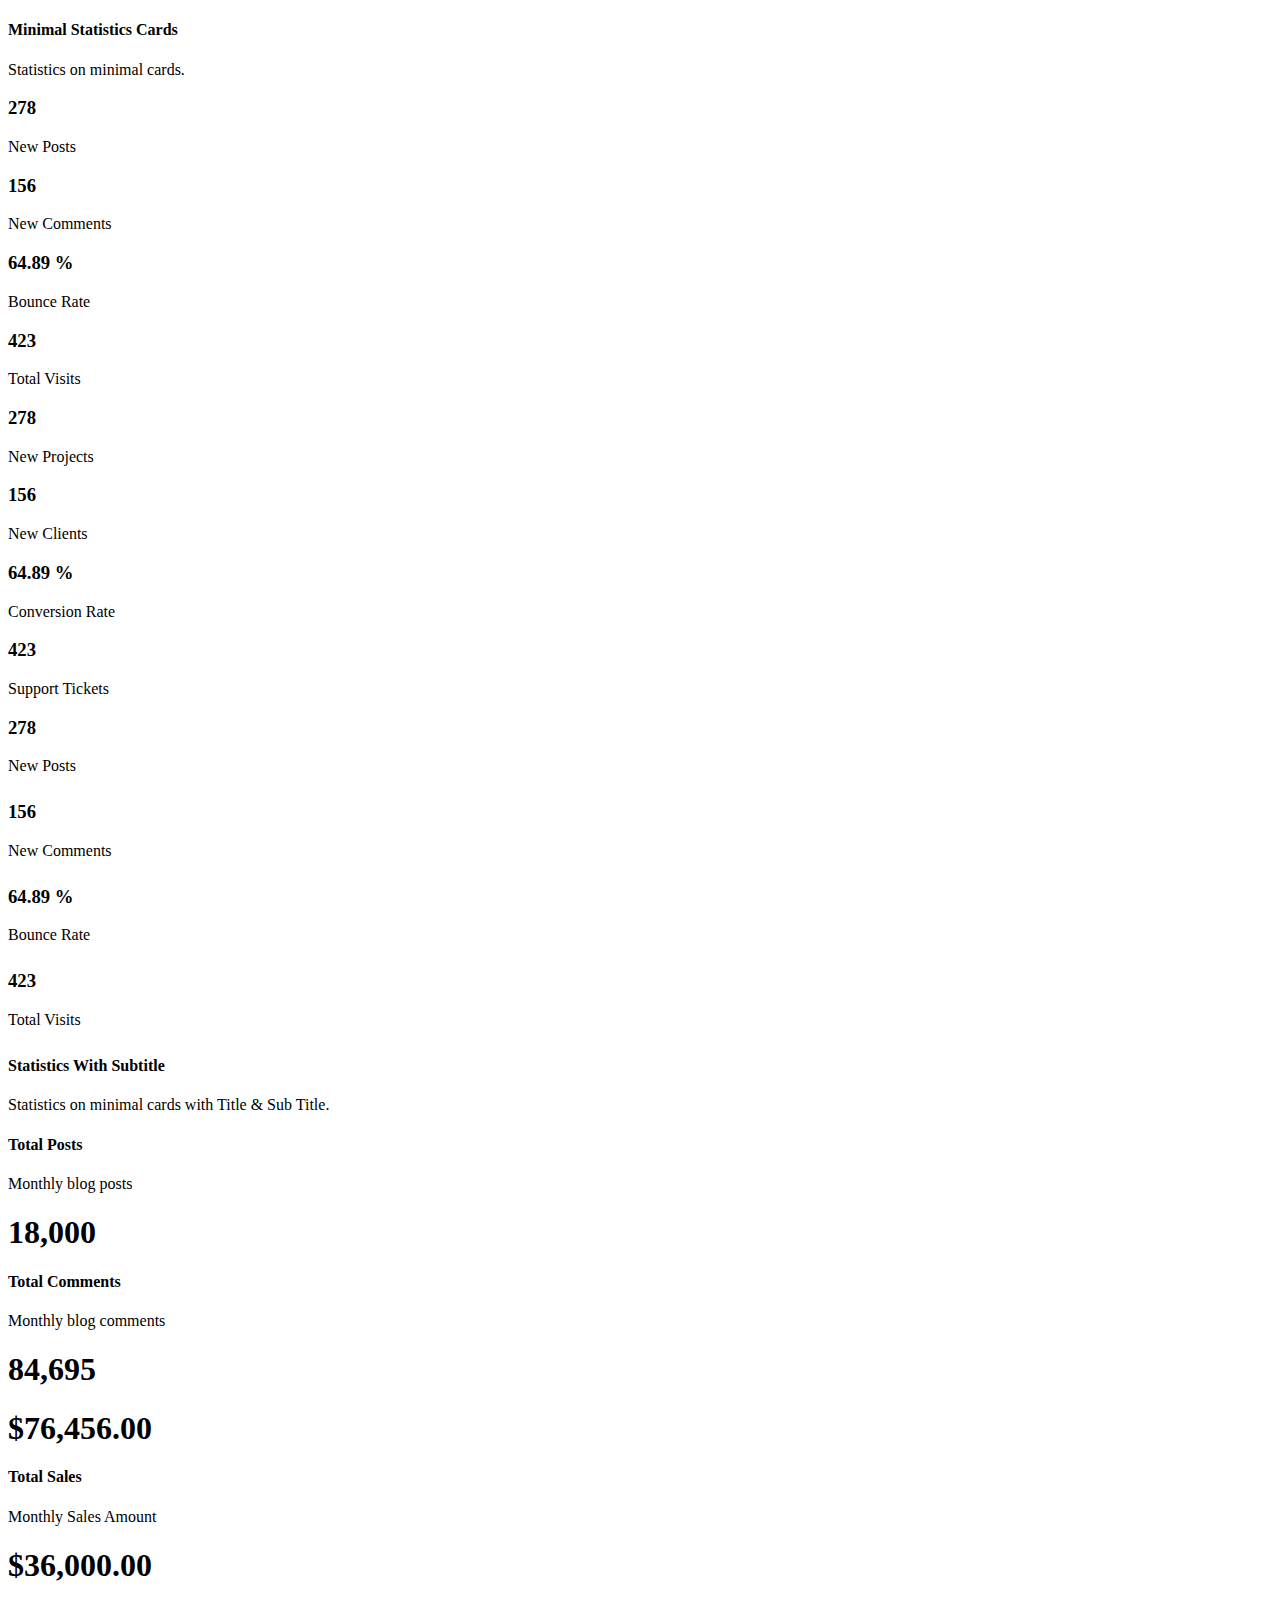
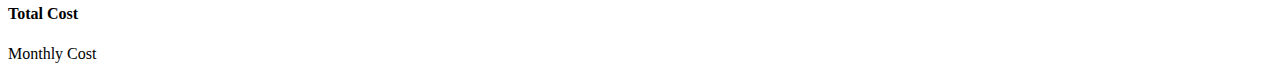
<file: src/main/resources/templates/normal/index.html>
<!doctype html>
<html lang="en" xmlns:th="http://www.thymeleaf.org" th:replace="normal/base::layout(~{::section})">
<head>
	<meta charset="UTF-8" />
	<title>Dashboard</title>
</head>
<body>

<!-- this will put into the content of base.html -->
<section>

 <!-- Dashboard links -->
    <link href="https://fonts.googleapis.com/css?family=Montserrat&display=swap" rel="stylesheet">
<link rel="stylesheet" type="text/css" href="https://pixinvent.com/stack-responsive-bootstrap-4-admin-template/app-assets/fonts/simple-line-icons/style.min.css">
<link rel="stylesheet" type="text/css" href="https://pixinvent.com/stack-responsive-bootstrap-4-admin-template/app-assets/fonts/simple-line-icons/style.min.css">

<div class="grey-bg container-fluid">
  <section id="minimal-statistics">
    <div class="row">
    			   <!-- Error message alert -->
    <div th:if="${session.message}" class="alert text-center"  th:classappend="${'alert-'+session.message.type}" role="alert">
       <span th:text="${session.message.content}"></span>
       <th:block th:text="${#session.removeAttribute('message')}"></th:block>
    </div>
    
      <div class="col-12 mt-3 mb-1">
        <h4 class="text-uppercase">Minimal Statistics Cards</h4>
        <p>Statistics on minimal cards.</p>
      </div>
    </div>
    <div class="row">
      <div class="col-xl-3 col-sm-6 col-12"> 
        <div class="card">
          <div class="card-content">
            <div class="card-body">
              <div class="media d-flex">
                <div class="align-self-center">
                  <i class="icon-pencil primary font-large-2 float-left"></i>
                </div>
                <div class="media-body text-right">
                  <h3>278</h3>
                  <span>New Posts</span>
                </div>
              </div>
            </div>
          </div>
        </div>
      </div>
      <div class="col-xl-3 col-sm-6 col-12">
        <div class="card">
          <div class="card-content">
            <div class="card-body">
              <div class="media d-flex">
                <div class="align-self-center">
                  <i class="icon-speech warning font-large-2 float-left"></i>
                </div>
                <div class="media-body text-right">
                  <h3>156</h3>
                  <span>New Comments</span>
                </div>
              </div>
            </div>
          </div>
        </div>
      </div>
      <div class="col-xl-3 col-sm-6 col-12">
        <div class="card">
          <div class="card-content">
            <div class="card-body">
              <div class="media d-flex">
                <div class="align-self-center">
                  <i class="icon-graph success font-large-2 float-left"></i>
                </div>
                <div class="media-body text-right">
                  <h3>64.89 %</h3>
                  <span>Bounce Rate</span>
                </div>
              </div>
            </div>
          </div>
        </div>
      </div>
      <div class="col-xl-3 col-sm-6 col-12">
        <div class="card">
          <div class="card-content">
            <div class="card-body">
              <div class="media d-flex">
                <div class="align-self-center">
                  <i class="icon-pointer danger font-large-2 float-left"></i>
                </div>
                <div class="media-body text-right">
                  <h3>423</h3>
                  <span>Total Visits</span>
                </div>
              </div>
            </div>
          </div>
        </div>
      </div>
    </div>
  
    <div class="row">
      <div class="col-xl-3 col-sm-6 col-12">
        <div class="card">
          <div class="card-content">
            <div class="card-body">
              <div class="media d-flex">
                <div class="media-body text-left">
                  <h3 class="danger">278</h3>
                  <span>New Projects</span>
                </div>
                <div class="align-self-center">
                  <i class="icon-rocket danger font-large-2 float-right"></i>
                </div>
              </div>
            </div>
          </div>
        </div>
      </div>
      <div class="col-xl-3 col-sm-6 col-12">
        <div class="card">
          <div class="card-content">
            <div class="card-body">
              <div class="media d-flex">
                <div class="media-body text-left">
                  <h3 class="success">156</h3>
                  <span>New Clients</span>
                </div>
                <div class="align-self-center">
                  <i class="icon-user success font-large-2 float-right"></i>
                </div>
              </div>
            </div>
          </div>
        </div>
      </div>
  
      <div class="col-xl-3 col-sm-6 col-12">
        <div class="card">
          <div class="card-content">
            <div class="card-body">
              <div class="media d-flex">
                <div class="media-body text-left">
                  <h3 class="warning">64.89 %</h3>
                  <span>Conversion Rate</span>
                </div>
                <div class="align-self-center">
                  <i class="icon-pie-chart warning font-large-2 float-right"></i>
                </div>
              </div>
            </div>
          </div>
        </div>
      </div>
      <div class="col-xl-3 col-sm-6 col-12">
        <div class="card">
          <div class="card-content">
            <div class="card-body">
              <div class="media d-flex">
                <div class="media-body text-left">
                  <h3 class="primary">423</h3>
                  <span>Support Tickets</span>
                </div>
                <div class="align-self-center">
                  <i class="icon-support primary font-large-2 float-right"></i>
                </div>
              </div>
            </div>
          </div>
        </div>
      </div>
    </div>
  
    <div class="row">
      <div class="col-xl-3 col-sm-6 col-12">
        <div class="card">
          <div class="card-content">
            <div class="card-body">
              <div class="media d-flex">
                <div class="media-body text-left">
                  <h3 class="primary">278</h3>
                  <span>New Posts</span>
                </div>
                <div class="align-self-center">
                  <i class="icon-book-open primary font-large-2 float-right"></i>
                </div>
              </div>
              <div class="progress mt-1 mb-0" style="height: 7px;">
                <div class="progress-bar bg-primary" role="progressbar" style="width: 80%" aria-valuenow="80" aria-valuemin="0" aria-valuemax="100"></div>
              </div>
            </div>
          </div>
        </div>
      </div>
      <div class="col-xl-3 col-sm-6 col-12">
        <div class="card">
          <div class="card-content">
            <div class="card-body">
              <div class="media d-flex">
                <div class="media-body text-left">
                  <h3 class="warning">156</h3>
                  <span>New Comments</span>
                </div>
                <div class="align-self-center">
                  <i class="icon-bubbles warning font-large-2 float-right"></i>
                </div>
              </div>
              <div class="progress mt-1 mb-0" style="height: 7px;">
                <div class="progress-bar bg-warning" role="progressbar" style="width: 35%" aria-valuenow="35" aria-valuemin="0" aria-valuemax="100"></div>
              </div>
            </div>
          </div>
        </div>
      </div>
  
      <div class="col-xl-3 col-sm-6 col-12">
        <div class="card">
          <div class="card-content">
            <div class="card-body">
              <div class="media d-flex">
                <div class="media-body text-left">
                  <h3 class="success">64.89 %</h3>
                  <span>Bounce Rate</span>
                </div>
                <div class="align-self-center">
                  <i class="icon-cup success font-large-2 float-right"></i>
                </div>
              </div>
              <div class="progress mt-1 mb-0" style="height: 7px;">
                <div class="progress-bar bg-success" role="progressbar" style="width: 60%" aria-valuenow="60" aria-valuemin="0" aria-valuemax="100"></div>
              </div>
            </div>
          </div>
        </div>
      </div>
      <div class="col-xl-3 col-sm-6 col-12">
        <div class="card">
          <div class="card-content">
            <div class="card-body">
              <div class="media d-flex">
                <div class="media-body text-left">
                  <h3 class="danger">423</h3>
                  <span>Total Visits</span>
                </div>
                <div class="align-self-center">
                  <i class="icon-direction danger font-large-2 float-right"></i>
                </div>
              </div>
              <div class="progress mt-1 mb-0" style="height: 7px;">
                <div class="progress-bar bg-danger" role="progressbar" style="width: 40%" aria-valuenow="40" aria-valuemin="0" aria-valuemax="100"></div>
              </div>
            </div>
          </div>
        </div>
      </div>
    </div>
  </section>
  
  <section id="stats-subtitle">
  <div class="row">
    <div class="col-12 mt-3 mb-1">
      <h4 class="text-uppercase">Statistics With Subtitle</h4>
      <p>Statistics on minimal cards with Title &amp; Sub Title.</p>
    </div>
  </div>

  <div class="row">
    <div class="col-xl-6 col-md-12">
      <div class="card overflow-hidden">
        <div class="card-content">
          <div class="card-body cleartfix">
            <div class="media align-items-stretch">
              <div class="align-self-center">
                <i class="icon-pencil primary font-large-2 mr-2"></i>
              </div>
              <div class="media-body">
                <h4>Total Posts</h4>
                <span>Monthly blog posts</span>
              </div>
              <div class="align-self-center">
                <h1>18,000</h1>
              </div>
            </div>
          </div>
        </div>
      </div>
    </div>

    <div class="col-xl-6 col-md-12">
      <div class="card">
        <div class="card-content">
          <div class="card-body cleartfix">
            <div class="media align-items-stretch">
              <div class="align-self-center">
                <i class="icon-speech warning font-large-2 mr-2"></i>
              </div>
              <div class="media-body">
                <h4>Total Comments</h4>
                <span>Monthly blog comments</span>
              </div>
              <div class="align-self-center"> 
                <h1>84,695</h1>
              </div>
            </div>
          </div>
        </div>
      </div>
    </div>
  </div>

  <div class="row">
    <div class="col-xl-6 col-md-12">
      <div class="card">
        <div class="card-content">
          <div class="card-body cleartfix">
            <div class="media align-items-stretch">
              <div class="align-self-center">
                <h1 class="mr-2">$76,456.00</h1>
              </div>
              <div class="media-body">
                <h4>Total Sales</h4>
                <span>Monthly Sales Amount</span>
              </div>
              <div class="align-self-center">
                <i class="icon-heart danger font-large-2"></i>
              </div>
            </div>
          </div>
        </div>
      </div>
    </div>

    <div class="col-xl-6 col-md-12">
      <div class="card">
        <div class="card-content">
          <div class="card-body cleartfix">
            <div class="media align-items-stretch">
              <div class="align-self-center">
                <h1 class="mr-2">$36,000.00</h1>
              </div>
              <div class="media-body">
                <h4>Total Cost</h4>
                <span>Monthly Cost</span>
              </div>
              <div class="align-self-center">
                <i class="icon-wallet success font-large-2"></i>
              </div>
            </div>
          </div>
        </div>
      </div>
    </div>
  </div>
</section>
</div>


<script>
$(document).ready( () =>{
  $(".item").removeClass("active");
  $("#home-link").addClass("active");
})
</script>

</section>
	
</body>
</html>
</file>
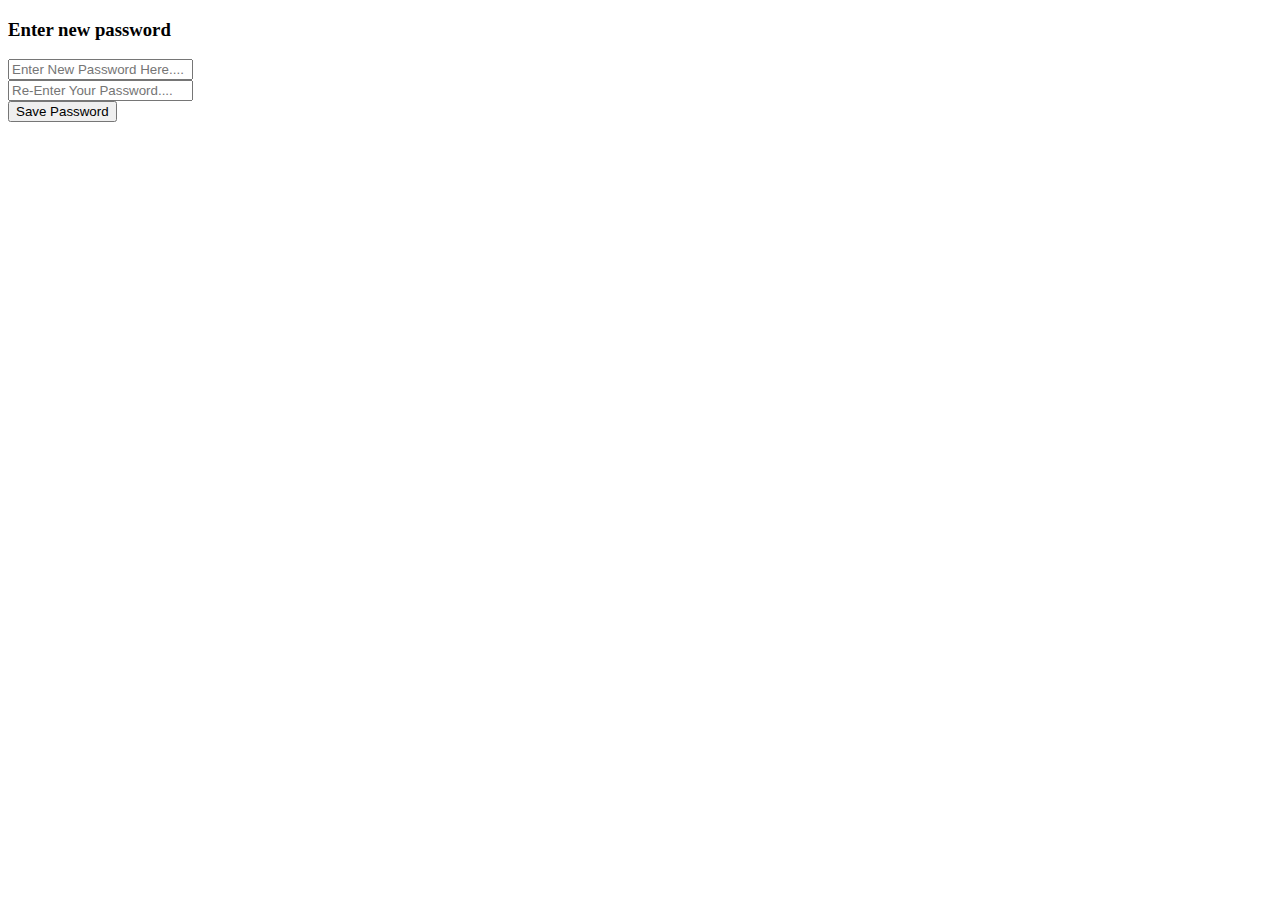
<file: src/main/resources/templates/change_password.html>
<!doctype html>
<html lang="en" xmlns:th="http://www.thymeleaf.org" th:replace="base::layout(~{::section})">
<head>
	<meta charset="UTF-8" />
	<title>About</title>
</head>
<body>

<!-- this will put into the content of base.html -->
<section>

<div id="login">
        <div class="container">
            <div id="login-row" class="row justify-content-center align-items-center">
                <div id="login-column" class="col-md-6">
                    <div id="login-box" style="height: 280px" class="col-md-12">
                    
                            <!-- Error message alert -->
    <div th:if="${session.message}" class="alert text-center m-3"  th:classappend="${'alert-'+session.message.type}" role="alert">
       <span th:text="${session.message.content}"></span>
       <th:block th:text="${#session.removeAttribute('message')}"></th:block>
    </div>
            
                    
                       <h3 class="text-center m-3">Enter new password</h3>
                        <form action="" th:action="@{/change-password}" method="post">
                        
                         <div class="form-group">
                         
                         <input name="newPassword" required type="password"  class="form-control" placeholder="Enter New Password Here...."/>
                         
                         </div>
                      
                           <div class="form-group">
                         
                         <input name="reEnterNewPassword" required type="password"  class="form-control" placeholder="Re-Enter Your Password...."/>
                         
                         </div>
                         
                         <div class="container text-center">
                          <button class="btn btn-success px-4">Save Password</button>
                         </div>
                        
                        </form>
                       
                    </div>
                </div>
            </div>
        </div>
    </div>

</section>
	
</body>
</html>
</file>
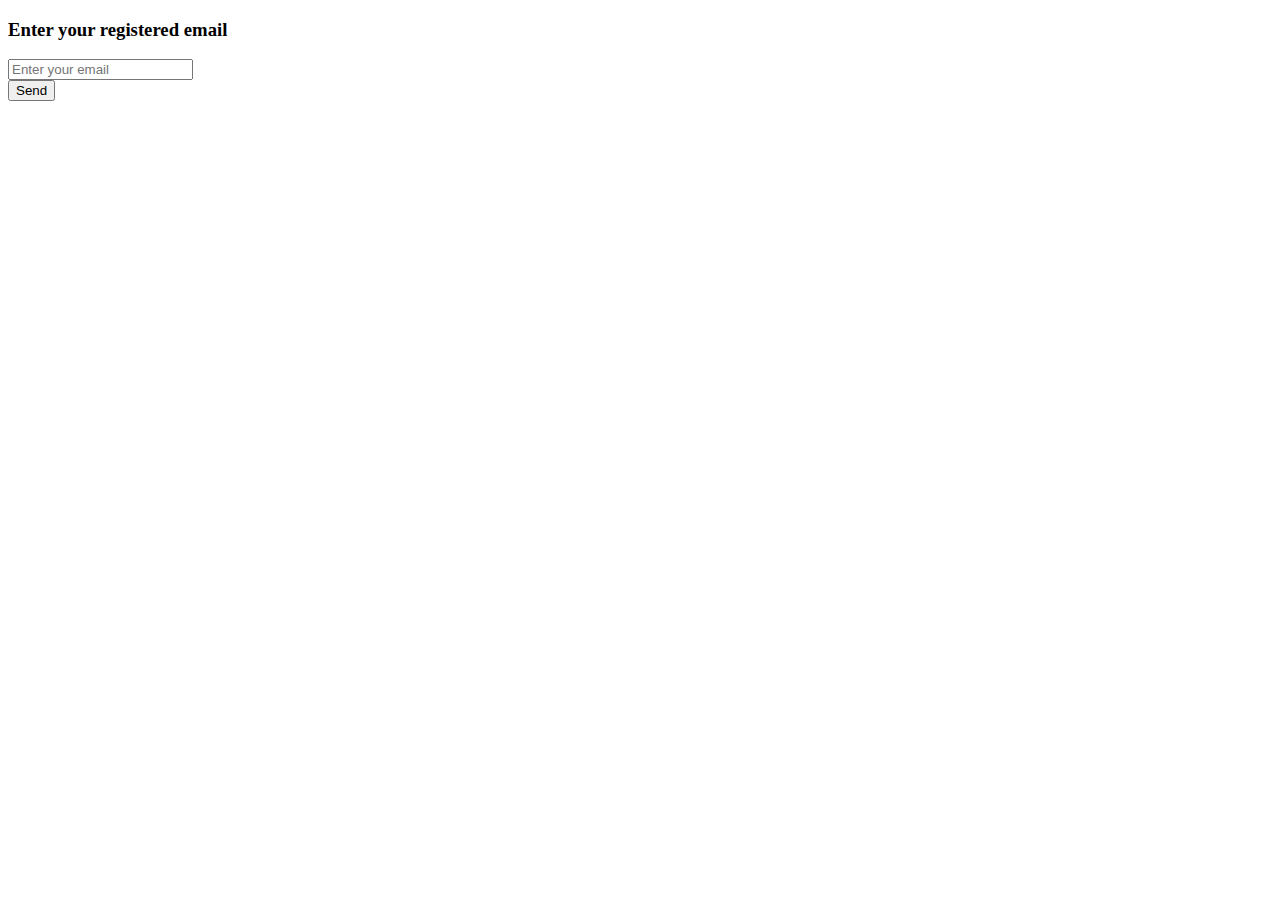
<file: src/main/resources/templates/forgot.html>
<!doctype html>
<html lang="en" xmlns:th="http://www.thymeleaf.org" th:replace="base::layout(~{::section})">
<head>
	<meta charset="UTF-8" />
	<title>About</title>
</head>
<body>

<!-- this will put into the content of base.html -->
<section>

<div id="login">
        <div class="container">
            <div id="login-row" class="row justify-content-center align-items-center">
                <div id="login-column" class="col-md-6">
                    <div id="login-box" style="height: 250px" class="col-md-12">
                    
                                           <!-- Error message alert -->
    <div th:if="${session.message}" class="alert text-center m-3"  th:classappend="${'alert-'+session.message.type}" role="alert">
       <span th:text="${session.message.content}"></span>
       <th:block th:text="${#session.removeAttribute('message')}"></th:block>
    </div>
            
                       
                       <h3 class="text-center m-3">Enter your registered email</h3>
                       
                        
                        <form action="" th:action="@{/send-otp}" method="post">
                        
                         <div class="form-group">
                         
                         <input name="email" required type="email"  class="form-control" placeholder="Enter your email"/>
                         
                         </div>
                         
                         <div class="container text-center">
                          <button class="btn btn-primary px-4">Send</button>
                         </div>
                        
                        </form>
                       
                    </div>
                </div>
            </div>
        </div>
    </div>

</section>
	
</body>
</html>
</file>
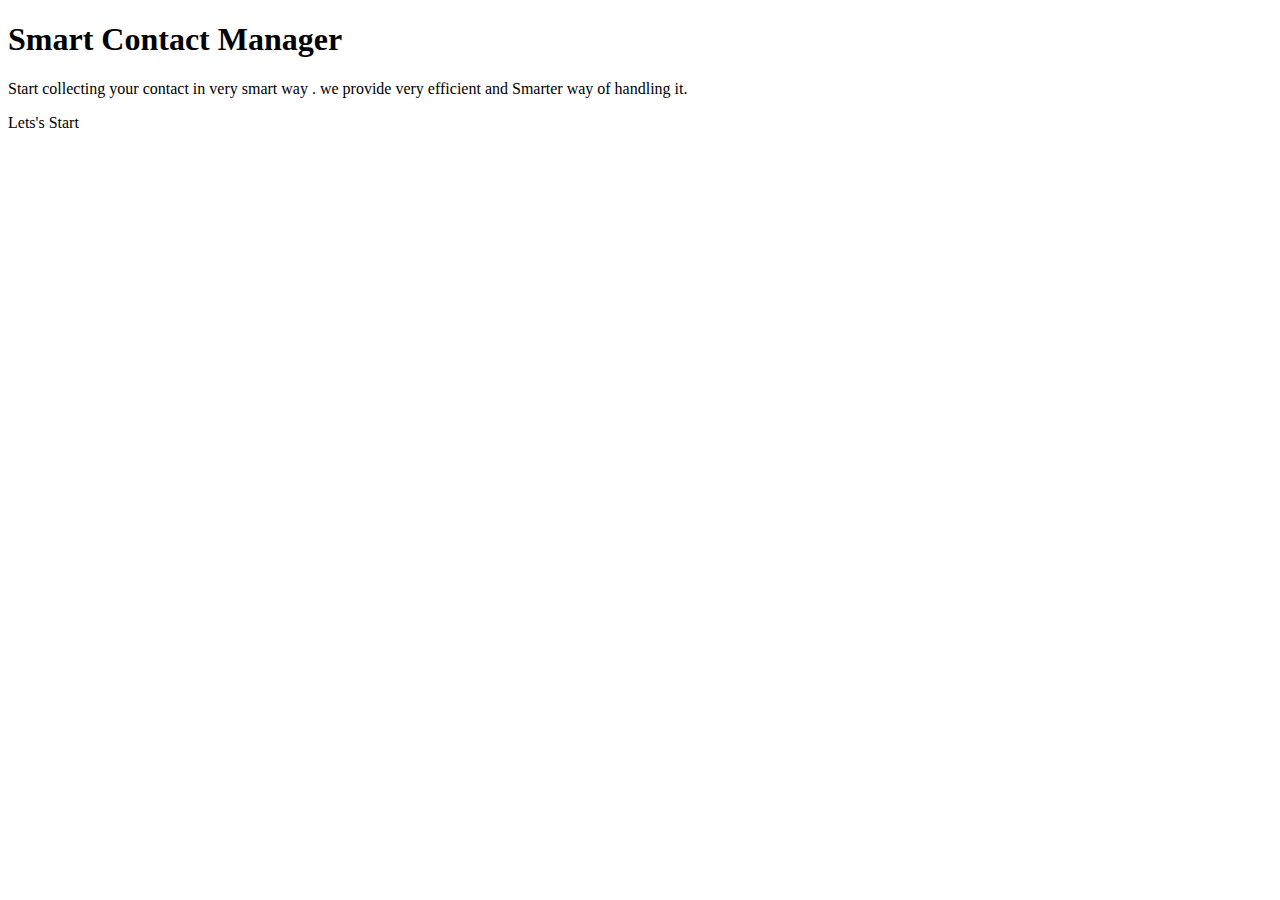
<file: src/main/resources/templates/home.html>
<!doctype html>
<html lang="en" xmlns:th="http://www.thymeleaf.org" th:replace="base::layout(~{::section})">
<head>
	<meta charset="UTF-8" />
	<title>home</title>
</head>
<body>

<!-- this will put into the content of base.html -->
<section class="banner d-flex justify-content-center align-items-center">
<div class="text-center">
<h1 class="font-weight-bold">Smart Contact Manager</h1>
<p>
Start collecting your contact in very smart way . we provide very efficient
and Smarter way of handling it.
</p>
<a th:href="@{/user/index}" class="btn btn-lg bg-primary text-white">Lets's Start</a>
</div>
</section >
	
</body>
</html>
</file>
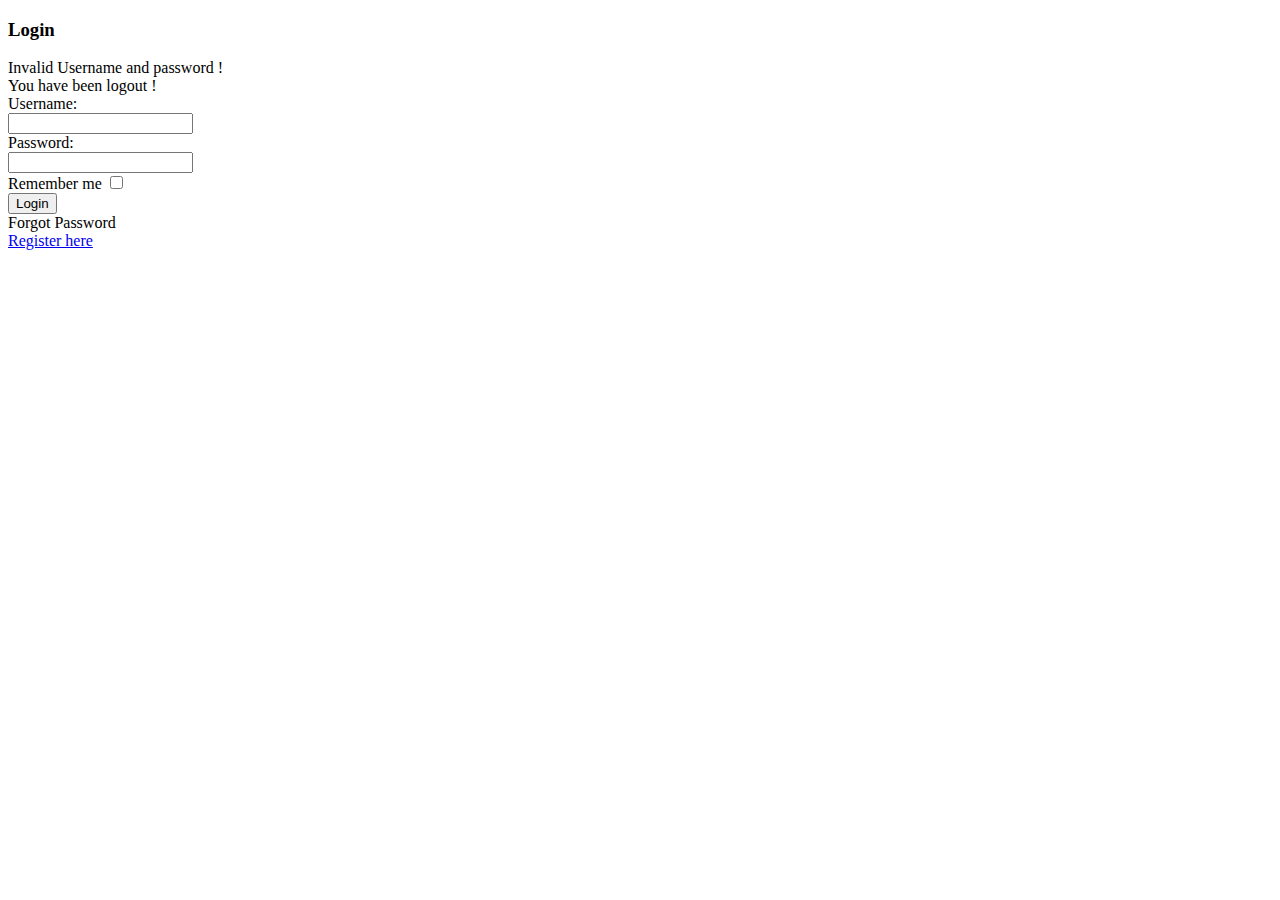
<file: src/main/resources/templates/loginForm.html>
<!doctype html>
<html lang="en" xmlns:th="http://www.thymeleaf.org" th:replace="base::layout(~{::section})">
<head>
	<meta charset="UTF-8" />
	<title>About</title>
</head>
<body>

<!-- this will put into the content of base.html -->
<section>

<div id="login">
        <div class="container">
            <div id="login-row" class="row justify-content-center align-items-center">
                <div id="login-column" class="col-md-6">
                    <div id="login-box" style="height: 460px;" class="col-md-12">
                    
               <!-- Error message alert -->
    <div th:if="${session.message}" class="alert text-center m-3"  th:classappend="${'alert-'+session.message.type}" role="alert">
       <span th:text="${session.message.content}"></span>
       <th:block th:text="${#session.removeAttribute('message')}"></th:block>
    </div>
            
                    
                        <form id="login-form" class="form" th:action="@{/dologin}" method="post">
                            <h3 class="text-center text-info">Login</h3>
                            
                            
                            <div th:if="${param.error}" class="alert alert-danger">
                              Invalid Username and password !
                            </div>
                            
                             <div th:if="${param.logout}" class="alert alert-success">
                              You have been logout !
                            </div>
                            
                            
                            <div class="form-group">
                                <label for="username" class="text-info">Username:</label><br>
                                <input type="text" name="username" id="username" class="form-control">
                            </div>
                            <div class="form-group">
                                <label for="password" class="text-info">Password:</label><br>
                                <input type="password" name="password" id="password" class="form-control">
                            </div>
                            <div class="form-group">
                                <label for="remember-me" class="text-info"><span>Remember me</span> <span><input id="remember-me" name="remember-me" type="checkbox"></span></label><br>
                                <input type="submit" name="submit" class="btn btn-info btn-md" value="Login">
                            </div>
                            
                            <div class="container float-right">
                            <a th:href="@{/forgot-password}">Forgot Password</a>
                            </div>
                            <div id="register-link" class="text-right">
                                <a href="/signup/" class="text-info">Register here</a>
                            </div>
                        </form>
                    </div>
                </div>
            </div>
        </div>
    </div>

</section>
	
</body>
</html>
</file>
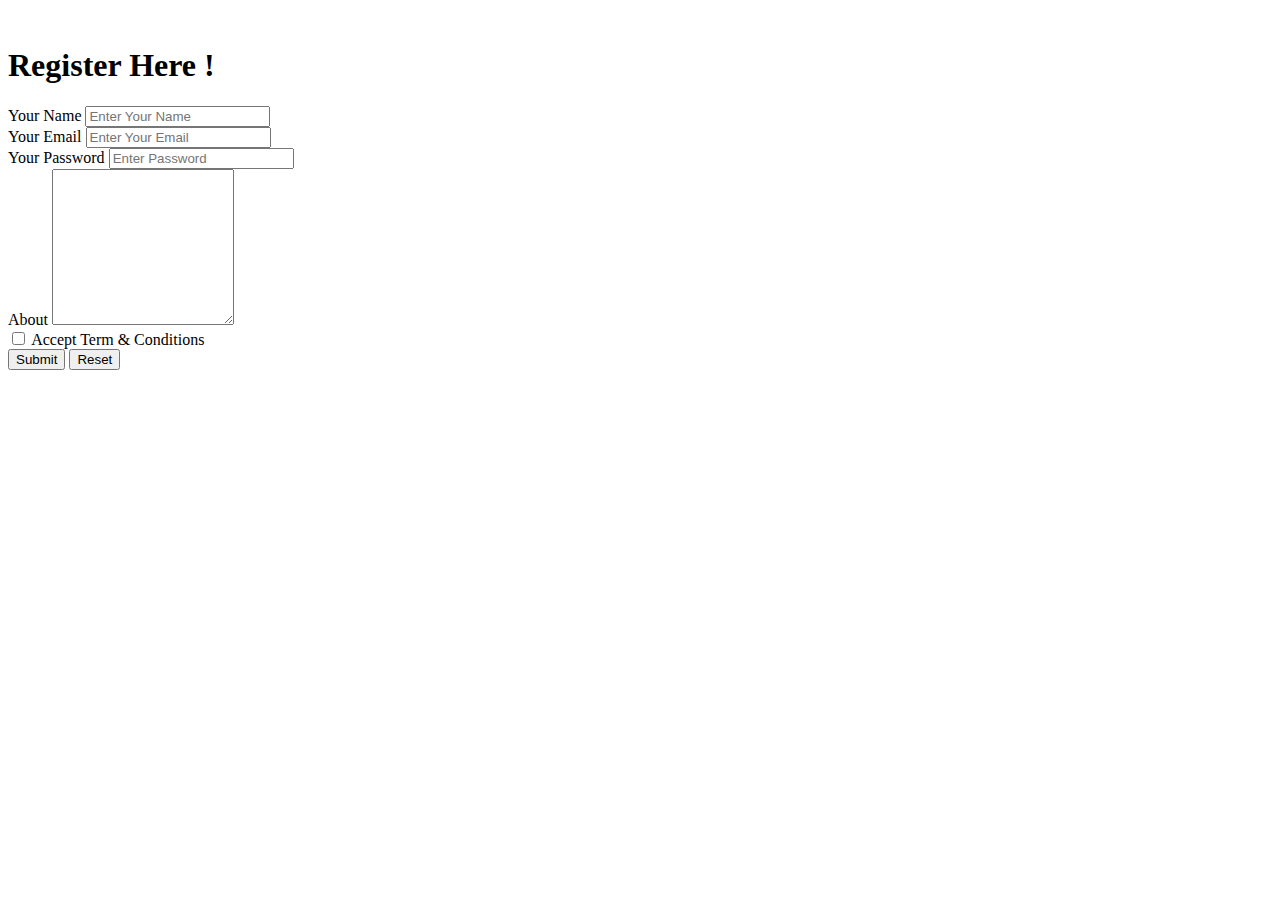
<file: src/main/resources/templates/signup.html>
<!doctype html>
<html lang="en" xmlns:th="http://www.thymeleaf.org" th:replace="base::layout(~{::section})">
<head>
	<meta charset="UTF-8" />
	<title>Signup</title>
</head>
<body>

<!-- this will put into the content of base.html -->
<section>
<div class="container mt-4">
	<div class="row">
	
	<div class="col-md-8 offset-md-2">
	
	<div class="my-card">
	
	<div class="text-center">
	<img th:src="@{/image/add.png}" style="width: 80px" alt="" />
	</div>
	
	<h1 class="text-center">
	Register Here !
	</h1>
	
	<div th:if="${session.message}" th:classappend="${session.message.type}" class="alert"  role="alert">
          <p class="text-center" th:text="${session.message.content}"></p>
          <th:block th:text="${#session.removeAttribute('message')}"></th:block>
    </div>
	
	<form  th:action="@{/do_register}" method="post" th:object="${user}">
	
	<div class="form-group">
    <label for="exampleInputName">Your Name</label>
    <input th:value="${user.name}"  name="name" type="text" th:classappend="${#fields.hasErrors('name') ? 'is-invalid' : ''}" class="form-control" id="exampleInputName" aria-describedby="nameHelp" placeholder="Enter Your Name" required="required">
    
    <div class="invalid-feedback" th:each="e : ${#fields.errors('name')}" th:text="${e}">
   
    </div>
    </div>
  
  <div class="form-group">
    <label for="exampleInputEmail">Your Email</label>
    <input th:value="${user.email}" name="email" type="email" th:classappend="${#fields.hasErrors('email') ? 'is-invalid' : ''}" class="form-control" id="exampleInputEmail" aria-describedby="emailHelp" placeholder="Enter Your Email" required="required">
   <div class="invalid-feedback" th:each="e : ${#fields.errors('email')}" th:text="${e}">
    </div>
    </div>
    
    <div class="form-group">
    <label for="exampleInputEmail">Your Password</label>
    <input name="password" type="password" class="form-control" th:classappend="${#fields.hasErrors('password') ? 'is-invalid' : ''}" id="exampleInputEmail" aria-describedby="emailHelp" placeholder="Enter Password" required="required">
   <div class="invalid-feedback" th:each="e : ${#fields.errors('password')}" th:text="${e}">
    </div>
    </div>
    

    <div class="form-group">
    <label for="exampleInputTextArea">About</label>
    <textarea th:text="${user.about}" name="about"  placeholder="Enter something about yourself !" rows="10" class="form-control">
    </textarea>
    </div>
    
     <div class="form-check">
    <input name="agreement" type="checkbox" class="form-check-input" id="exampleCheck1">
    <label class="form-check-label" for="exampleCheck1">Accept Term & Conditions</label>
  </div>
  
  <div class="container text-center">
   <button type="submit" class="btn btn-lg bg-primary text-white">Submit</button>
   <button type="reset" class="btn btn-lg btn-danger text-white">Reset</button>
  </div>
	</form>
	
	</div>
	
	</div>
	
	</div>
</div>
</section>
	
</body>
</html>
</file>
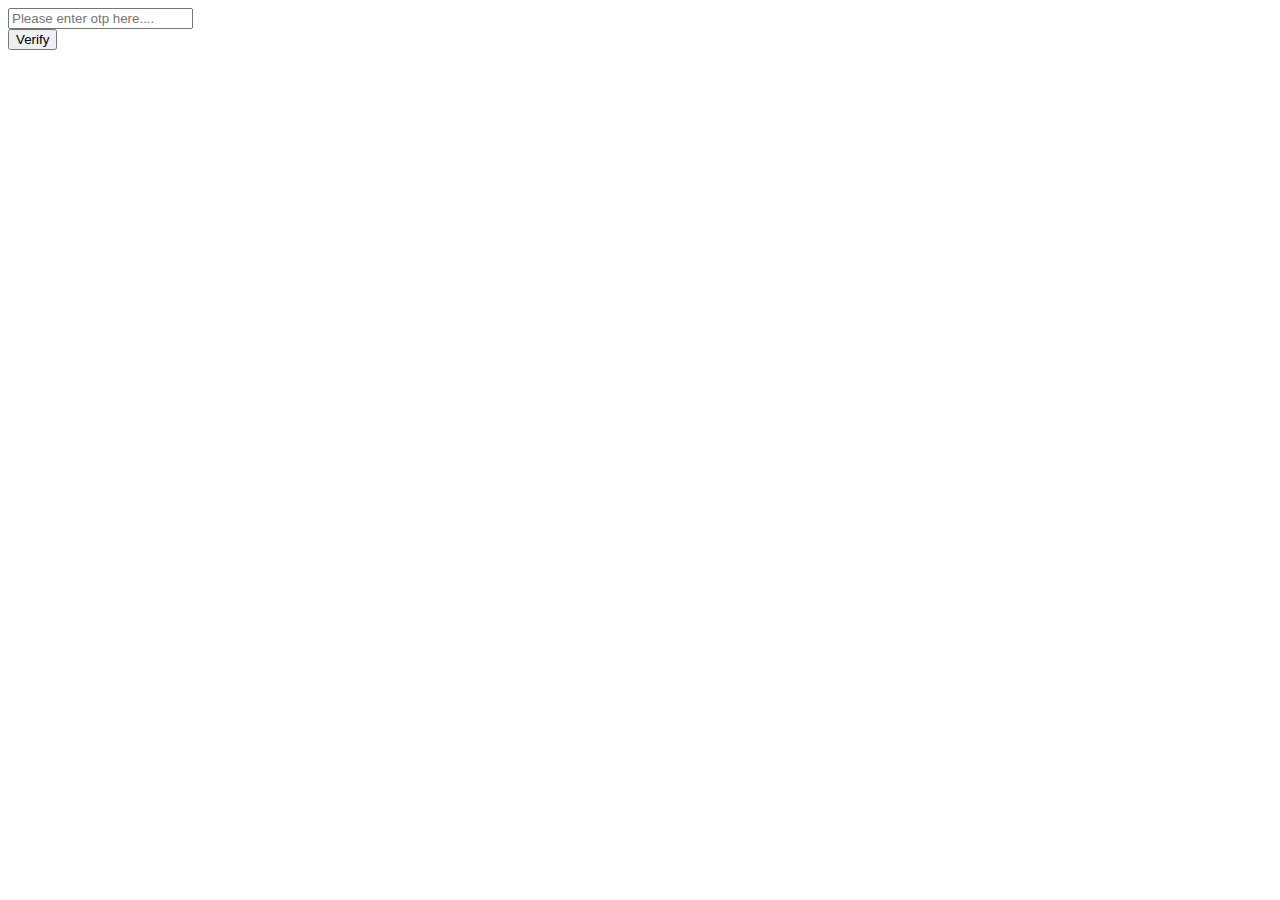
<file: src/main/resources/templates/verify_otp.html>
<!doctype html>
<html lang="en" xmlns:th="http://www.thymeleaf.org" th:replace="base::layout(~{::section})">
<head>
	<meta charset="UTF-8" />
	<title>About</title>
</head>
<body>

<!-- this will put into the content of base.html -->
<section>

<div id="login">
        <div class="container">
            <div id="login-row" class="row justify-content-center align-items-center">
                <div id="login-column" class="col-md-6">
                    <div id="login-box" style="height: 250px" class="col-md-12">
                       
                                 
                   <!-- Error message alert -->
    <div th:if="${session.message}" class="alert text-center m-3"  th:classappend="${'alert-'+session.message.type}" role="alert">
       <span th:text="${session.message.content}"></span>
       <th:block th:text="${#session.removeAttribute('message')}"></th:block>
    </div>
                        
                        <form action="" th:action="@{/check-otp}" method="post">
                        
                         
                         <div class="form-group">
                         
                         <input name="enteredOtp" required type="number"  class="form-control" placeholder="Please enter otp here...."/>
                         
                         </div>
                         
                         <div class="container text-center">
                          <button class="btn btn-success px-4">Verify</button>
                         </div>
                        
                        </form>
                       
                    </div>
                </div>
            </div>
        </div>
    </div>

</section>
	
</body>
</html>
</file>
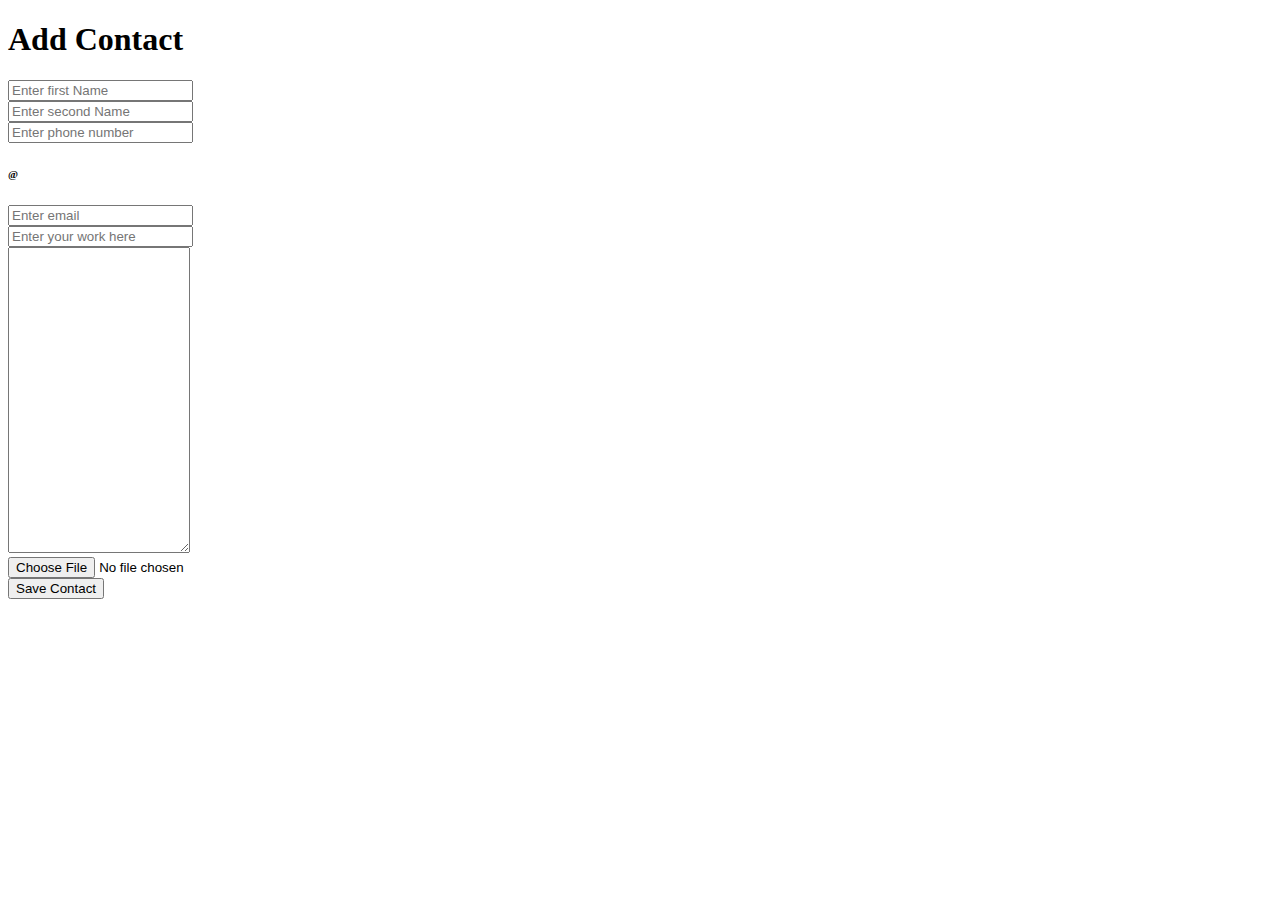
<file: src/main/resources/templates/normal/add_contact.html>
<!doctype html>
<html lang="en" xmlns:th="http://www.thymeleaf.org" th:replace="normal/base::layout(~{::section})">
<head>
	<meta charset="UTF-8" />
	<title>Add_contact</title>
</head>
<body>

<!-- this will put into the content of base.html -->
<section>


<div class="card mr-4">
	<div class="card-body">
	 
	 <h1 class="text-center">Add Contact</h1>
	 <div class="container-fluid mt-1">
	 <div class="row">
	 	<div class="col-md-8 offset-md-2">
	 
	 	   <!-- Error message alert -->
    <div th:if="${session.message}" class="alert text-center"  th:classappend="${'alert-'+session.message.type}" role="alert">
       <span th:text="${session.message.content}"></span>
       <th:block th:text="${#session.removeAttribute('message')}"></th:block>
    </div>
    
	 	 <form action="#"
	 	 th:object="${contact}"
	 	 enctype="multipart/form-data"
	 	 method="post"
         th:action="@{/user/process-contact}"
         class="mt-2"
       	 >
	 	
	 	
	 	<!-- first name -->
	 	<div class="input-group">
	 		<div class="input-group-prepend">
	 			<div class="input-group-text">
	 			<i class="fa fa-plus"></i>
	 			</div>
	 		</div>
	 		<input required type="text" name="name" placeholder="Enter first Name" class="form-control p-3"/>
	 	</div>
	 	
	 	<!-- second name -->
	 	<div class="input-group mt-3">
	 		<div class="input-group-prepend">
	 			<div class="input-group-text">
	 			<i class="fa fa-user-alt"></i>
	 			</div>
	 		</div>
	 		<input type="text" name="secondName" placeholder="Enter second Name" class="form-control p-3"/>
	 	</div>
	 	
	 	<!-- phone number -->
	 	<div class="input-group mt-3">
	 		<div class="input-group-prepend">
	 			<div class="input-group-text">
	 			<i class="fa fa-phone"></i>
	 			</div>
	 		</div>
	 		<input required  type="number" name="phone" placeholder="Enter phone number" class="form-control p-3"/>
	 	</div>
	 	
	 	<!-- Email -->
	 	<div class="input-group mt-3">
	 		<div class="input-group-prepend">
	 			<div class="input-group-text">
	 			<h6>@</h6>
	 			</div>
	 		</div>
	 		<input type="email" name="email" placeholder="Enter email" class="form-control p-3"/>
	 	</div>
	 	
	 	<!-- work -->
        <div class="input-group mt-3">
	 		<div class="input-group-prepend">
	 			<div class="input-group-text">
	 			<i class="fa fa-briefcase"></i>
	 			</div>
	 		</div>
	 		<input type="text" name="work" placeholder="Enter your work here" class="form-control p-3"/>
	 	</div>
	 	
	 		<!-- Contact Description -->
	 	<div class="form-group mt-3">
	 	
	 	  <textarea id="mytextarea" placeholder="Enter Description about contact" name="description" class="form-control" rows="20">
	 	  </textarea>
	 	  
	 	</div>
	 	
	 	<!-- for image -->
	 	
	 	<div class="custom-file">
	 	<input type="file" name="Profileimage"/>
	 	</div>
	 	
	 	<div class="container text-center">
	 	<button class="btn btn-outline-primary">Save Contact</button>
	 	</div>
	 	
	 	</form>
	 	 	
	 	</div>
	 </div>
	 
	 </div>
	
	</div>
</div>

	<script src="https://cdn.tiny.cloud/1/no-api-key/tinymce/5/tinymce.min.js" referrerpolicy="origin"></script>
	  <script>
	   tinymce.init({
        selector: '#mytextarea'
      });
    </script>

<script>
$(document).ready( () =>{
  $(".item").removeClass("active");
  $("#add-contact-link").addClass("active");
})
</script>
</section>
	
</body>
</html>
</file>
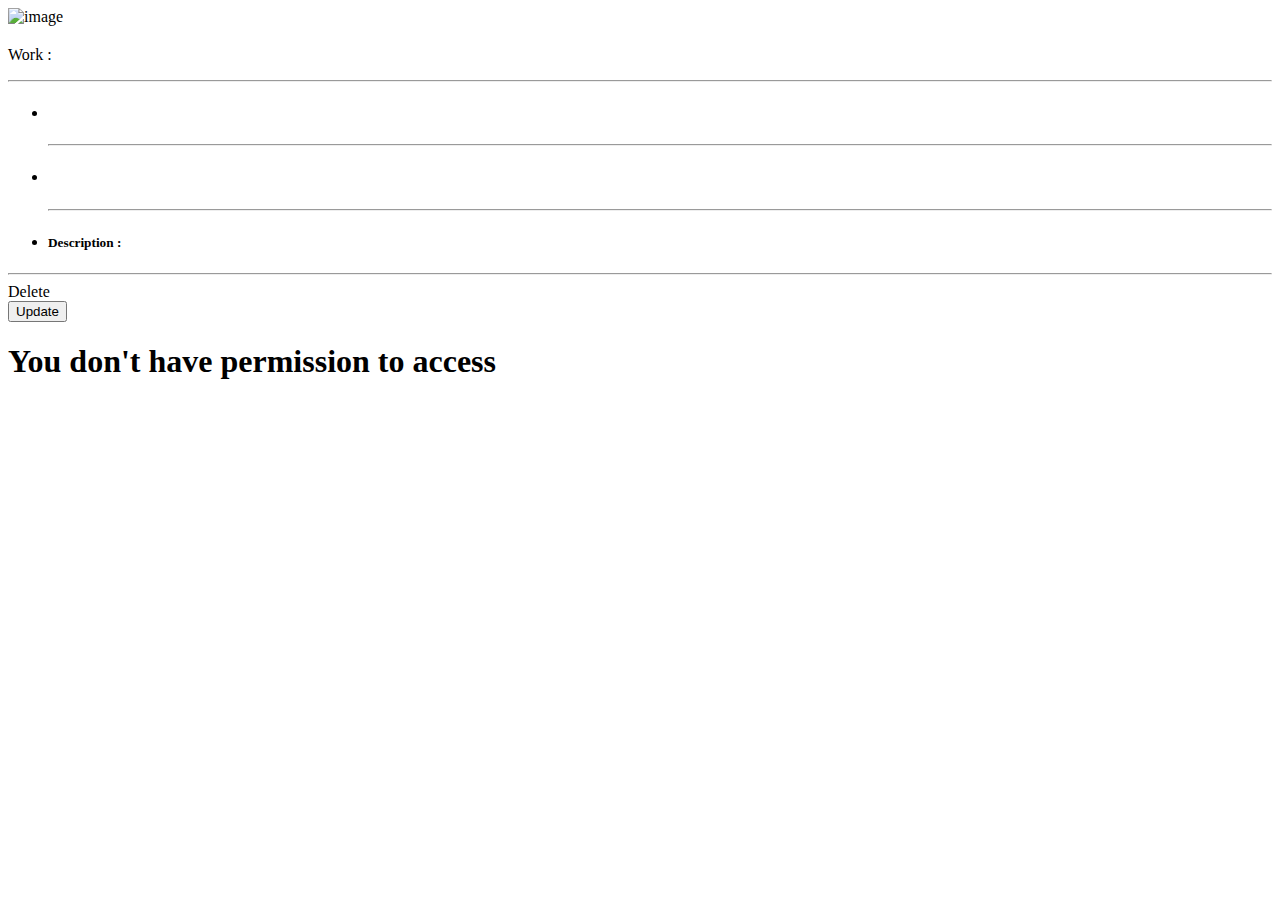
<file: src/main/resources/templates/normal/contact_details.html>
<!doctype html>
<html lang="en" xmlns:th="http://www.thymeleaf.org" th:replace="normal/base::layout(~{::section})">
<head>
	<meta charset="UTF-8" />
	<title>About</title>
</head>
<body>

<!-- this will put into the content of base.html -->
<section>
  
  <div class="card mr-3 ml-3" th:if="${contact}">
  	<div class="card-body">
  	
  		   <!-- Error message alert -->
    <div th:if="${session.message}" class="alert text-center"  th:classappend="${'alert-'+session.message.type}" role="alert">
       <span th:text="${session.message.content}"></span>
       <th:block th:text="${#session.removeAttribute('message')}"></th:block>
    </div>
    
  
  	  <div class="container">
  	 <img  style="width:200px;height:200px"  th:src="@{'/image/'+${contact.image}}" alt="image" class="mx-auto d-block  contact_profile">
  	    <div class="col-md-8 col-xs-12 col-sm-6 col-lg-8" >
         <div class="container" >
             <h2><span  th:text="${contact.name}"></span> <span th:text="${contact.secondName}"></span></h2>
              <p>Work : <b><i class="fas fa-briefcase mr-2"></i><span th:text="${contact.work}"></span></b></p> 
        </div>
           <hr>
           <ul class="container details" >
             <li><h5><i class="fas fa-phone-square-alt"></i><span class="glyphicon glyphicon-user one ml-4"  th:text="${contact.phone}"></span></h5></li>
              <hr>
              <li><h5><i class="fas fa-at"></i><span class="glyphicon glyphicon-envelope one ml-4" th:text="${contact.email}" ></span></h5></li>
              <hr>
              <li><h5>Description : <span class="glyphicon glyphicon-envelope one ml-2" th:utext="${contact.description}"></span></h5></li>
            </ul>
             <hr>
             </div>
             
             <div class="container text-center">
             <a th:onClick="|deleteContact(0,${contact.cid})|" class="btn btn-danger text-white pulse m-2"><i class="fas fa-trash-alt" title="Delete"></i> Delete</a>
              
               <form th:action="@{'/user/update-contact/'+${contact.cid}}" method="post">
       <button class="btn btn-primary pulse text-white m-2"><i class="fas fa-user-edit" title="Edit"></i> Update</button>
         </form>
                            
             </div>
  	  </div>
  	
  	</div>
  </div>
  
  <div th:unless="${contact}" class="text-center p-3 bg-danger text-white">
  <h1>You don't have permission to access</h1>
  </div>

</section>
	
</body>
</html>
</file>
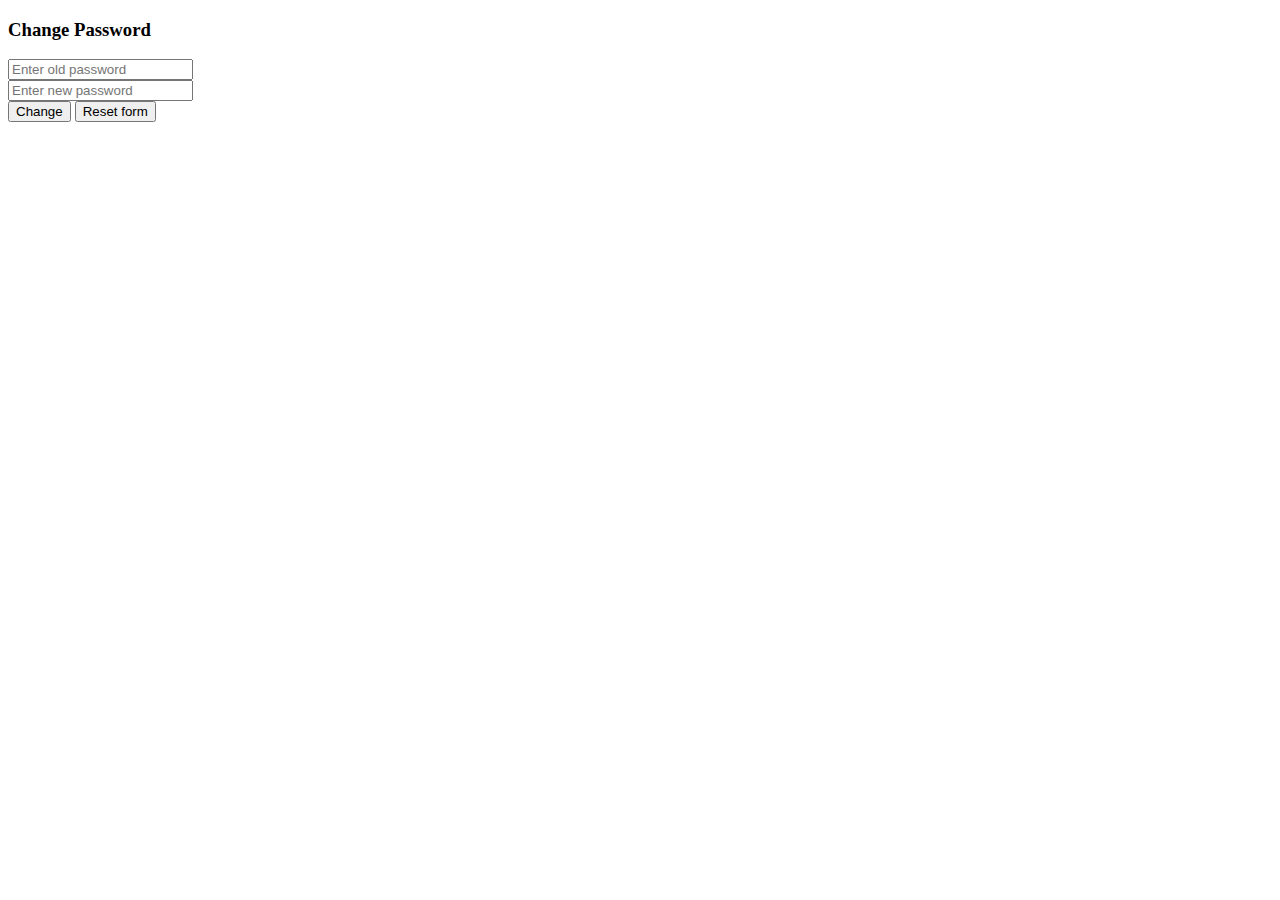
<file: src/main/resources/templates/normal/settings.html>
<!doctype html>
<html lang="en" xmlns:th="http://www.thymeleaf.org" th:replace="normal/base::layout(~{::section})">
<head>
	<meta charset="UTF-8" />
	<title>Add_contact</title>
</head>
<body>

<!-- this will put into the content of base.html -->
<section>

<div class="container">
	<div class="row">
		<div class="col-md-12">
		
		
			<div class="card">
			
				   <!-- Error message alert -->
    <div th:if="${session.message}" class="alert text-center"  th:classappend="${'alert-'+session.message.type}" role="alert">
       <span th:text="${session.message.content}"></span>
       <th:block th:text="${#session.removeAttribute('message')}"></th:block>
    </div>
    
				<div class="card-body">
				
				<h3 class="mb-3">Change Password</h3>
				
				<form th:action="@{/user/change-password}" method="post">
				
				 <div class="form-group">
				 
				   <input name="oldPassword"  type="text" class="form-control" placeholder="Enter old password" />
				 </div>
				 
				 <div class="form-group">
				 
				 <input  name="newPassword" type="text" class="form-control" placeholder="Enter new password" />
				    
				  
				 </div>
				 
				 <div class="container text-center">
				   
				   <button type="submit" class="btn btn-success">Change</button>
				   	   <button type="reset" class="btn btn-warning">Reset form</button>
				 
				 </div>
				
				</form>
				
				
				</div>
			</div>
		</div>
	</div>
</div>



<script>
$(document).ready( () =>{
  $(".item").removeClass("active");
  $("#setting-link").addClass("active");
})
</script>

</section>
	
</body>
</html>
</file>
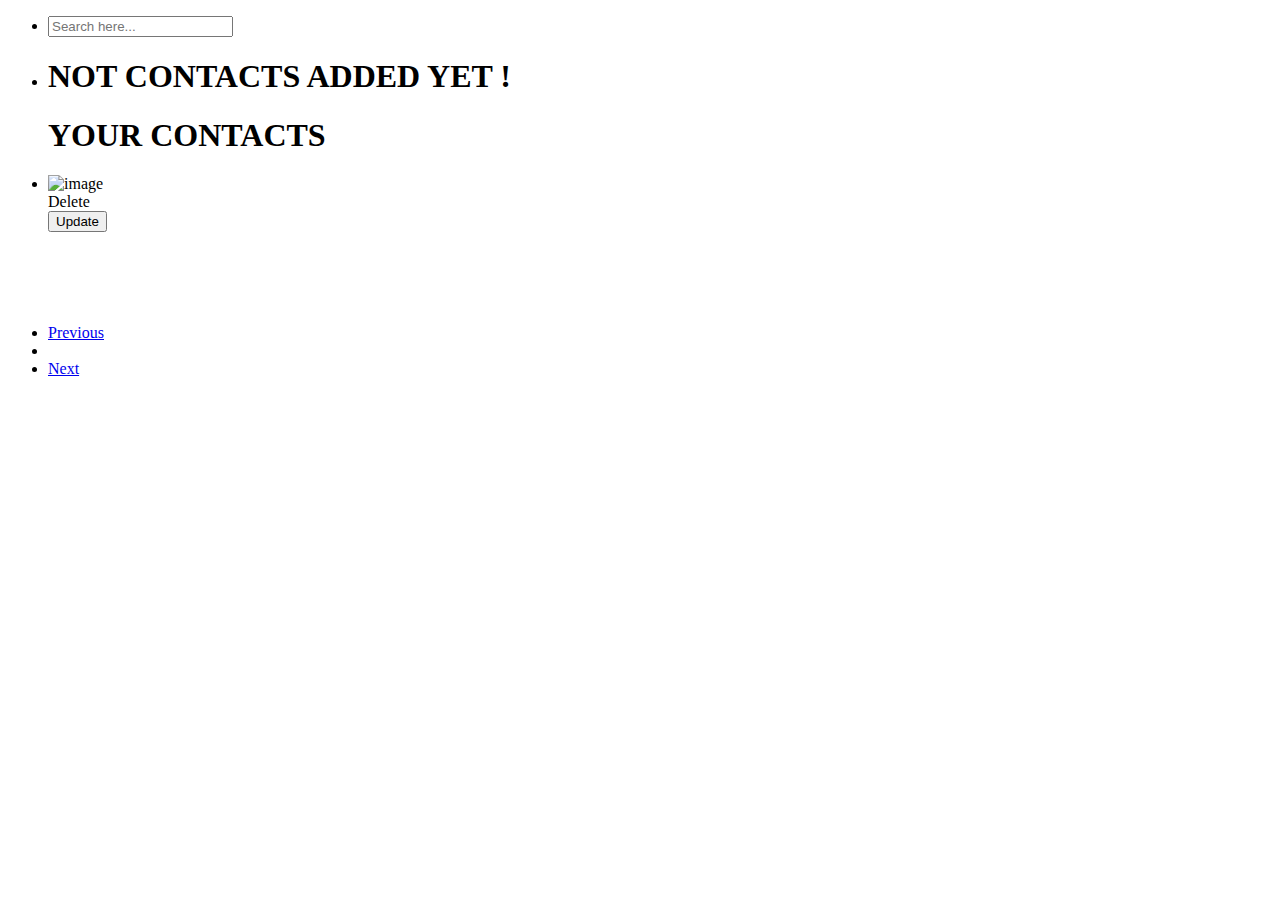
<file: src/main/resources/templates/normal/show_contacts.html>
<!doctype html>
<html lang="en" xmlns:th="http://www.thymeleaf.org" th:replace="normal/base::layout(~{::section})">
<head>
	<meta charset="UTF-8" />
	<title>About</title>
</head>
<body>

<!-- this will put into the content of base.html -->
<section>

 

<div class="container">
     
    <!-- contacts card -->
    <div class="card card-default" id="card_contacts">
    
    
     
        <div id="contacts" class="panel-collapse collapse show" aria-expanded="true" style="">
        
            <ul class="list-group pull-down" id="contact-list">
            
              <li class="list-group-item">
            <div class="row w-100">
            
           <div class="search-container container  p-4">
           
             <input  onkeyup="search()" id="search-input" type="text"  class="form-control p-3" placeholder="Search here..." />
             
         <div class="search-result ">
        
        
        
        </div>    
          </div>
          
            </div>
            </li>
            
            <li class="list-group-item">
            <div class="row w-100">
            <div th:if="${#lists.size(contacts)==0}" class="container text-center p-4">
             <h1>NOT CONTACTS ADDED YET !</h1>
             </div>
             <div th:unless="${#lists.size(contacts)==0}" class="container text-center p-4">
             <h1>YOUR CONTACTS</h1>
             </div>
            </div>
            </li>
            
            


            
                <li th:each="c : ${contacts}" class="list-group-item">
                    <div class="row w-100">
                        <div class="col-12 col-sm-6 col-md-3 px-0" >
                            <img  th:src="@{'/image/'+${c.image}}" alt="image" class="mx-auto d-block  contact_profile">
                        </div>
                        
                        <div class="col-12 col-sm-6 col-md-9 text-center text-sm-left">

                            <a th:onClick="|deleteContact(${currentPage},${c.cid})|" class="btn btn-danger float-right pulse text-white m-2"><i class="fas fa-trash-alt" title="Delete"></i> Delete</a>
                             <form th:action="@{'/user/update-contact/'+${c.cid}}" method="post">
                             <button class="btn btn-primary float-right pulse text-white m-2"><i class="fas fa-user-edit" title="Edit"></i> Update</button>
                            </form>
                            
                            <label class="name lead"><h5> <a href="" th:href="'/user/contact-profile/'+${c.cid}"> <span th:text="${c.name}"></span> <span th:text="${c.secondName}"></span> </a> </h5></label>
                            <br> 
                            <span class="fa fa-briefcase fa-fw text-muted" data-toggle="tooltip" title="" data-original-title="5842 Hillcrest Rd"></span>
                            <span class="text-muted" th:text="${c.work}"></span>
                            <br>
                            <span class="fa fa-phone fa-fw text-muted" data-toggle="tooltip" title="" data-original-title="(870) 288-4149"></span>
                            <span class="text-muted small" th:text="${c.phone}"></span>
                            <br>
                            <span class="fa fa-envelope fa-fw text-muted" data-toggle="tooltip" data-original-title="" title=""></span>
                            <span class="text-muted small text-truncate" th:text="${c.email}"></span>
                        </div>
                    </div>
                </li>
                 
            </ul>
            <!--/contacts list-->
 
        </div>
 
    </div>
            <nav aria-label="Page navigation example">
  <ul class="pagination">
    <li th:if="${currentPage != 0}" class="page-item"><a class="page-link" th:href="@{'/user/show-contacts/'+${currentPage-1}}" href="#">Previous</a></li>
    <li th:classappend="${currentPage==i-1?'active':''}" 
    th:each="i : ${#numbers.sequence(1,totalPage)}"
     class="page-item"><a th:href="@{'/user/show-contacts/'+${i-1}}" class="page-link" href="#">
     <span th:text="${i}"></span></a></li>
    <li th:if="${currentPage+1 != totalPage}" class="page-item"><a th:href="@{'/user/show-contacts/'+${currentPage + 1}}" class="page-link" href="#">Next</a></li>
  </ul>
</nav>
</div>

<script>
$(document).ready( () =>{
  $(".item").removeClass("active");
  $("#all-contact-link").addClass("active");
})
</script>

</section>
	
</body>
</html>
</file>
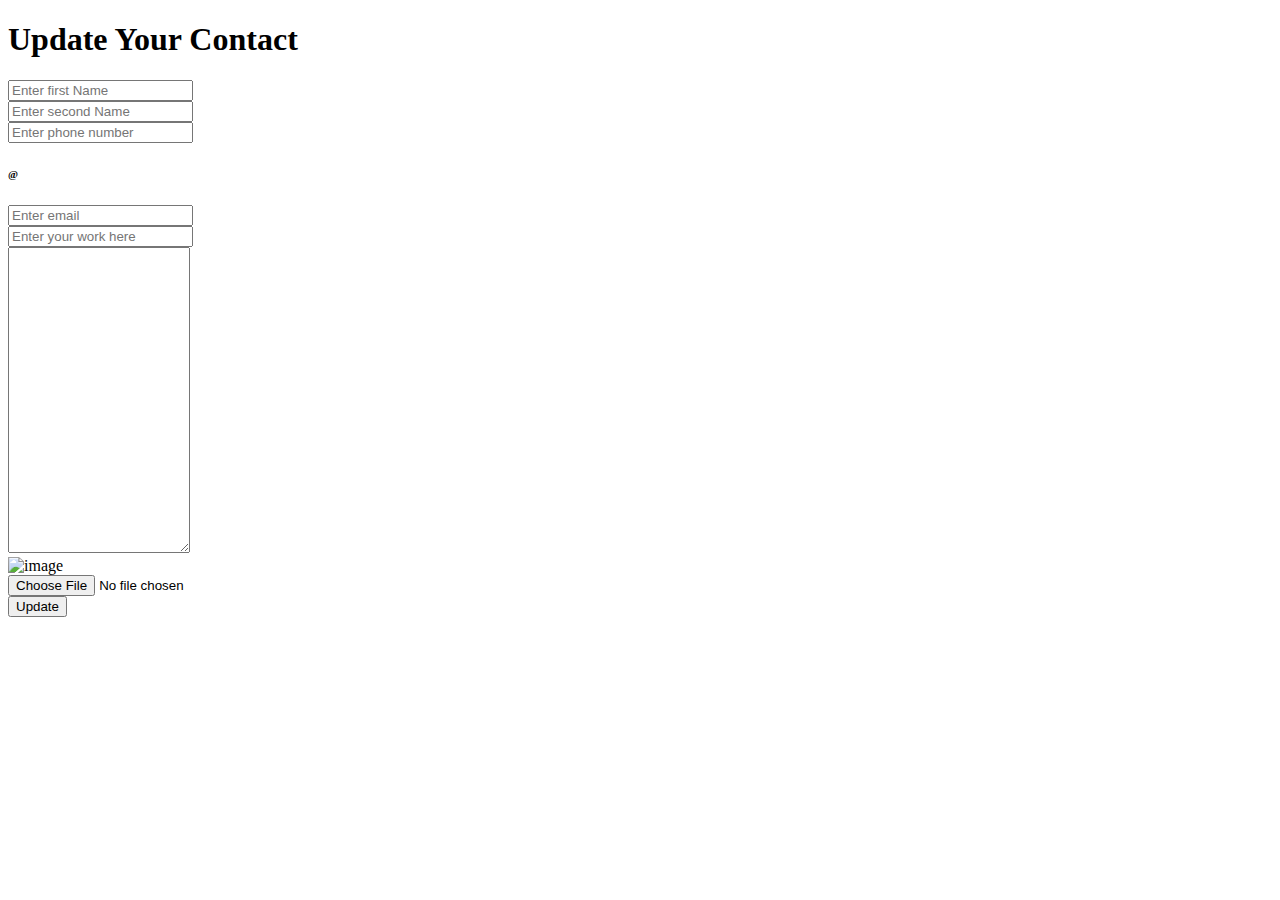
<file: src/main/resources/templates/normal/update_contact.html>
<!doctype html>
<html lang="en" xmlns:th="http://www.thymeleaf.org" th:replace="normal/base::layout(~{::section})">
<head>
	<meta charset="UTF-8" />
	<title>About</title>
</head>
<body>

<!-- this will put into the content of base.html -->
<section>


<div class="card mr-4">
	<div class="card-body">
	 
	 <h1 class="text-center">Update Your Contact</h1>
	 <div class="container-fluid mt-1">
	 <div class="row">
	 	<div class="col-md-8 offset-md-2">
	 
    
	 	 <form action="#"
	 	 th:object="${contact}"
	 	 enctype="multipart/form-data"
	 	 method="post"
         th:action="@{/user/process-update}"
         class="mt-2"
       	 >
	 	
	 	<input type="hidden" th:value="${contact.cid}" name="cid"/>
	 	
	 	<!-- first name -->
	 	<div class="input-group">
	 		<div class="input-group-prepend">
	 			<div class="input-group-text">
	 			<i class="fa fa-plus"></i>
	 			</div>
	 		</div>
	 		<input th:value="${contact.name}" type="text" name="name" placeholder="Enter first Name" class="form-control p-3"/>
	 	</div>
	 	
	 	<!-- second name -->
	 	<div class="input-group mt-3">
	 		<div class="input-group-prepend">
	 			<div class="input-group-text">
	 			<i class="fa fa-user-alt"></i>
	 			</div>
	 		</div>
	 		<input th:value="${contact.secondName}" type="text" name="secondName" placeholder="Enter second Name" class="form-control p-3"/>
	 	</div>
	 	
	 	<!-- phone number -->
	 	<div class="input-group mt-3">
	 		<div class="input-group-prepend">
	 			<div class="input-group-text">
	 			<i class="fa fa-phone"></i>
	 			</div>
	 		</div>
	 		<input th:value="${contact.phone}"  type="number" name="phone" placeholder="Enter phone number" class="form-control p-3"/>
	 	</div>
	 	
	 	<!-- Email -->
	 	<div class="input-group mt-3">
	 		<div class="input-group-prepend">
	 			<div class="input-group-text">
	 			<h6>@</h6>
	 			</div>
	 		</div>
	 		<input th:value="${contact.email}" type="email" name="email" placeholder="Enter email" class="form-control p-3"/>
	 	</div>
	 	
	 	<!-- work -->
        <div class="input-group mt-3">
	 		<div class="input-group-prepend">
	 			<div class="input-group-text">
	 			<i class="fa fa-briefcase"></i>
	 			</div>
	 		</div>
	 		<input th:value="${contact.work}" type="text" name="work" placeholder="Enter your work here" class="form-control p-3"/>
	 	</div>
	 	
	 		<!-- Contact Description -->
	 	<div class="form-group mt-3">
	 	
	 	  <textarea th:text="${contact.description}" id="mytextarea" placeholder="Enter Description about contact" name="description" class="form-control" rows="20">
	 	  </textarea>
	 	  
	 	</div>
	 	
	 	<!-- for image -->
	 	
	 	<div class="custom-file">
	 	<div class="container">
	 	<img class="contact_profile" th:src="@{'/image/'+${contact.image}}" alt="image" />
	 	</div>
	 	<input type="file" name="Profileimage"/>
	 	</div>
	 	
	 	<div class="container text-center">
	 	<button class="btn btn-outline-primary">Update</button>
	 	</div>
	 	
	 	</form>
	 	 	
	 	</div>
	 </div>
	 
	 </div>
	
	</div>
</div>

	<script src="https://cdn.tiny.cloud/1/no-api-key/tinymce/5/tinymce.min.js" referrerpolicy="origin"></script>
	  <script>
	   tinymce.init({
        selector: '#mytextarea'
      });
    </script>

</section>
	
	
</body>
</html>
</file>
